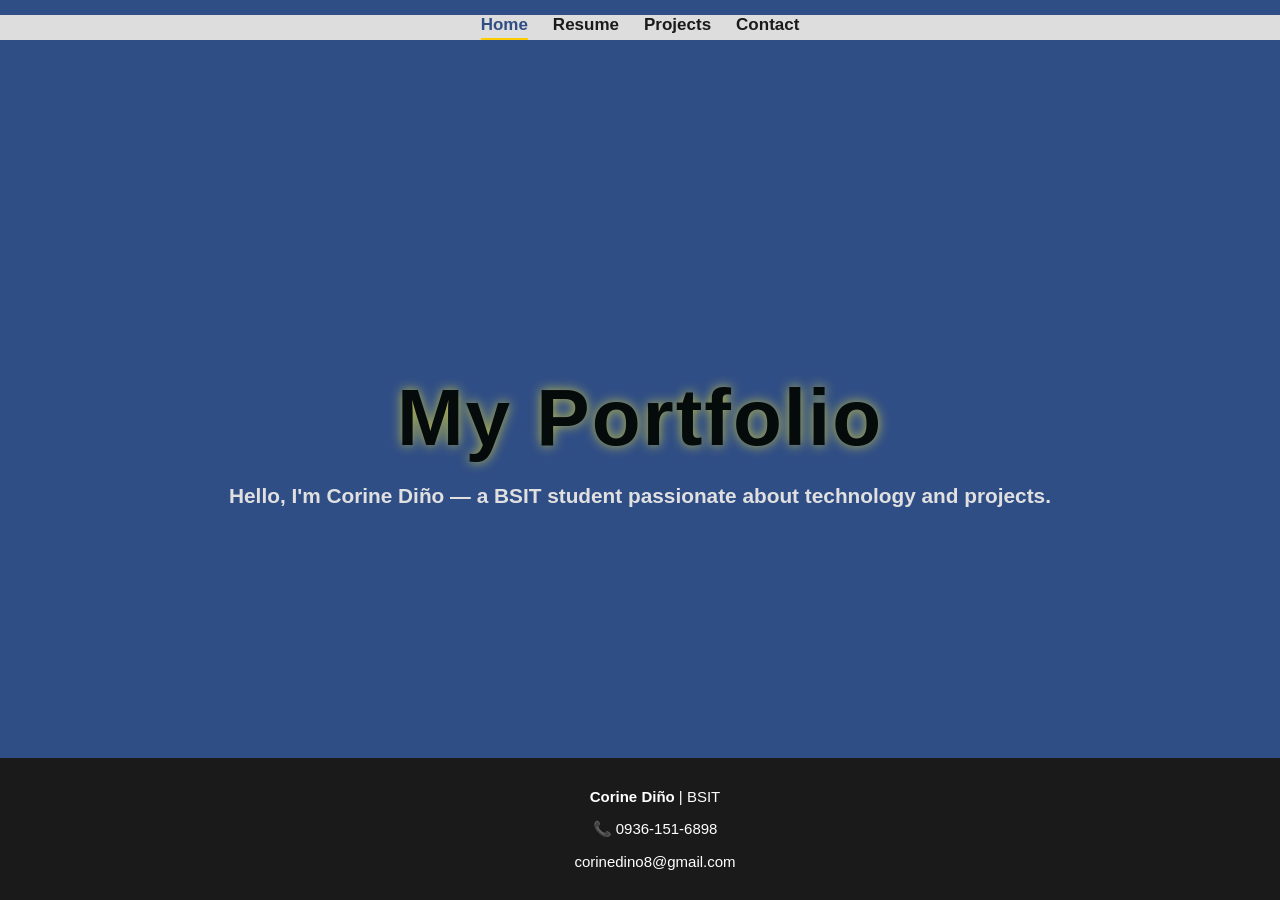
<file: index.html>
<!DOCTYPE html>
<html lang="en">
<head>
  <meta charset="UTF-8">
  <meta name="viewport" content="width=device-width, initial-scale=1.0">
  <title>Corine Diño | Portfolio</title>
  <link rel="stylesheet" href="style.css">
</head>
<body>
  <!-- Header & Navigation -->
  <header>
    <nav>
      <a href="index.html" class="active">Home</a>
      <a href="resume.html">Resume</a>
      <a href="projects.html">Projects</a>
      <a href="contact.html">Contact</a>
    </nav>
  </header>

  <!-- Hero / Landing Section -->
  <main class="landing">
    <h1>My Portfolio</h1>
    <p>Hello, I'm <strong>Corine Diño</strong> — a BSIT student passionate about technology and projects.</p>
  </main>

  <!-- Footer -->
  <footer>
    <p><strong>Corine Diño</strong> | BSIT</p>
    <p>📞 0936-151-6898</p>
    <p>corinedino8@gmail.com</p>
  </footer>
</body>
</html>
</file>
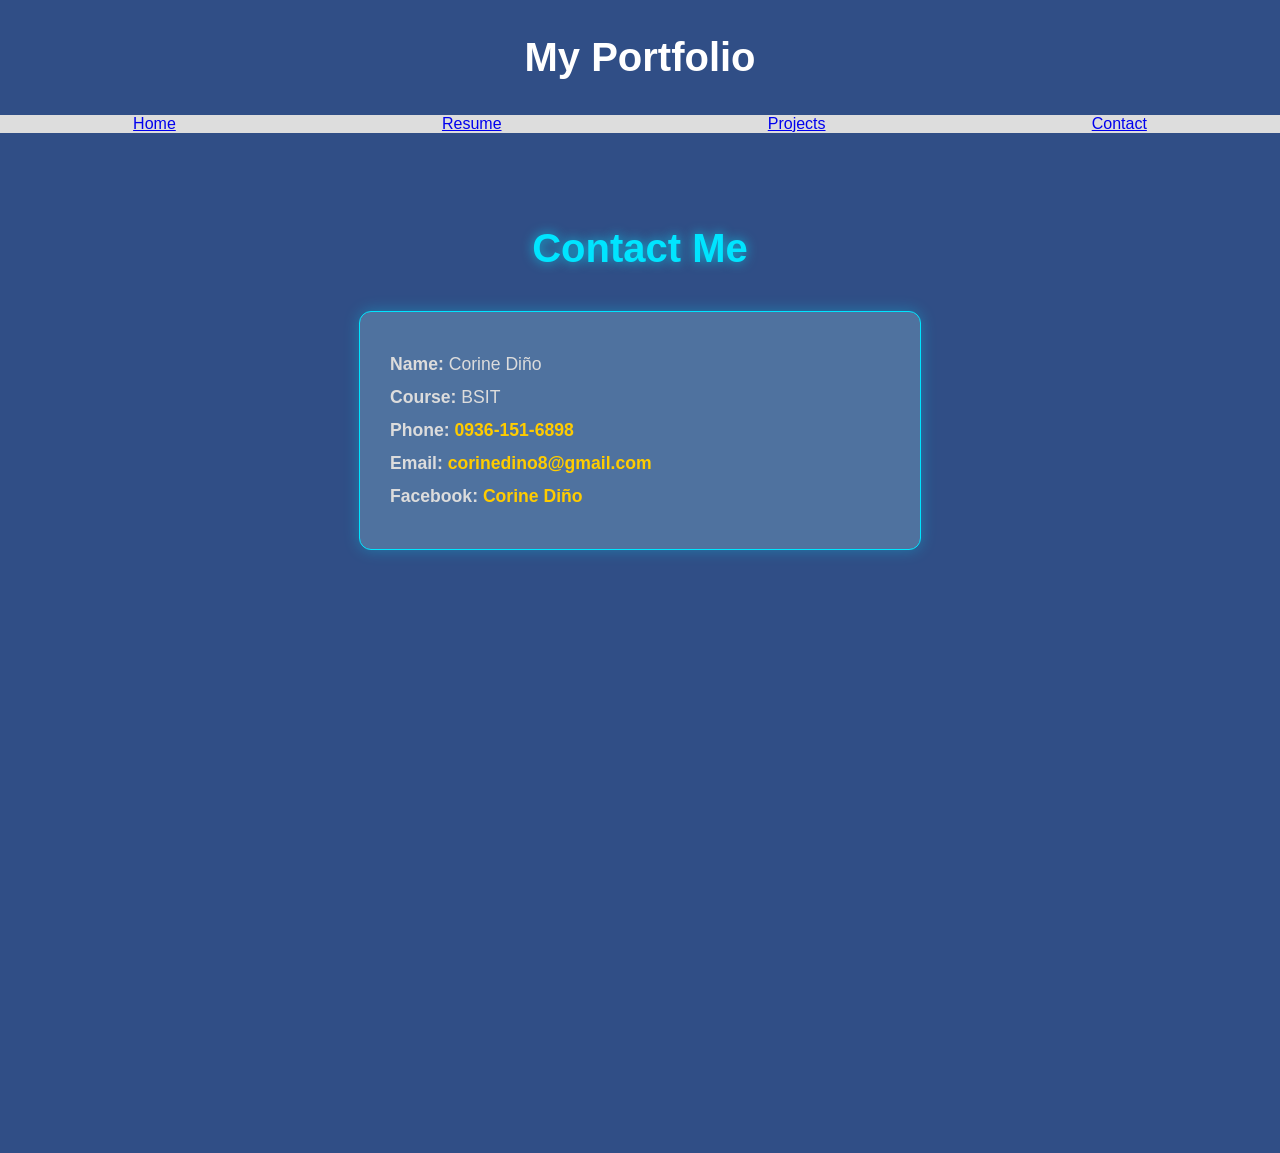
<file: contact.html>
<!DOCTYPE html>
<html lang="en">
<head>
  <meta charset="UTF-8">
  <meta name="viewport" content="width=device-width, initial-scale=1.0">
  <title>Contact | My Portfolio</title>
  <link rel="stylesheet" href="style.css">
</head>
<body class="contact-page">
  <header>
    <h1>My Portfolio</h1>
  </header>

  <nav>
    <a href="index.html">Home</a>
    <a href="resume.html">Resume</a>
    <a href="projects.html">Projects</a>
    <a href="contact.html" class="active">Contact</a>
  </nav>

  <main class="contact-section">
    <h2>Contact Me</h2>
    <div class="contact-card">
      <p><strong>Name:</strong> Corine Diño</p>
      <p><strong>Course:</strong> BSIT</p>
      <p><strong>Phone:</strong> <a href="tel:09361516898">0936-151-6898</a></p>
      <p><strong>Email:</strong> 
        <a href="mailto:corinedino8@gmail.com">corinedino8@gmail.com</a>
      </p>
      <p><strong>Facebook:</strong> 
        <a href="https://www.facebook.com/corine.dino" target="_blank">Corine Diño</a>
      </p>
    </div>
  </main>
</body>
</html>
</file>
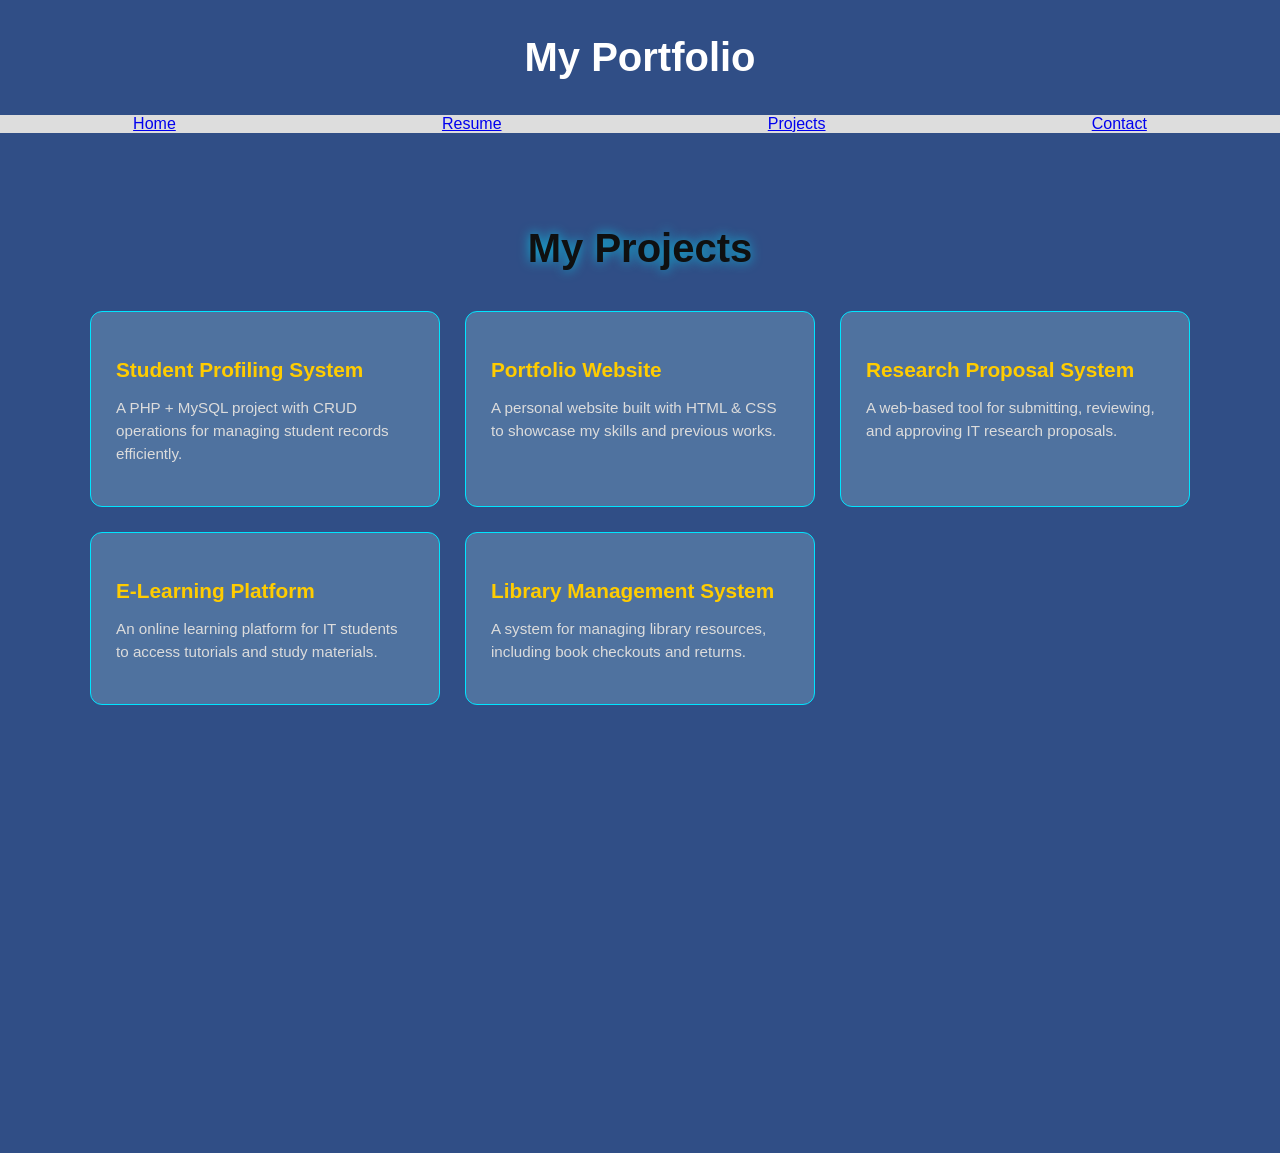
<file: projects.html>
<!DOCTYPE html>
<html lang="en">
<head>
  <meta charset="UTF-8">
  <meta name="viewport" content="width=device-width, initial-scale=1.0">
  <title>Projects | My Portfolio</title>
  <link rel="stylesheet" href="style.css">
</head>
<body class="projects-page">
  <header> 
    <h1>My Portfolio</h1>
  </header>

  <nav class="projects-nav">
    <a href="index.html">Home</a>
    <a href="resume.html">Resume</a>
    <a href="projects.html" class="active">Projects</a>
    <a href="contact.html">Contact</a>
  </nav>

  <main class="projects-section">
    <h2>My Projects</h2>
    <div class="project-list">
      <div class="project-card">
        <h3>Student Profiling System</h3>
        <p>A PHP + MySQL project with CRUD operations for managing student records efficiently.</p>
      </div>

      <div class="project-card">
        <h3>Portfolio Website</h3>
        <p>A personal website built with HTML & CSS to showcase my skills and previous works.</p>
      </div>

      <div class="project-card">
        <h3>Research Proposal System</h3>
        <p>A web-based tool for submitting, reviewing, and approving IT research proposals.</p>
      </div>

      <div class="project-card">
        <h3>E-Learning Platform</h3>
        <p>An online learning platform for IT students to access tutorials and study materials.</p>
      </div>

      <div class="project-card">
        <h3>Library Management System</h3>
        <p>A system for managing library resources, including book checkouts and returns.</p>
      </div>
    </div>
  </main>
</body>
</html>
</file>
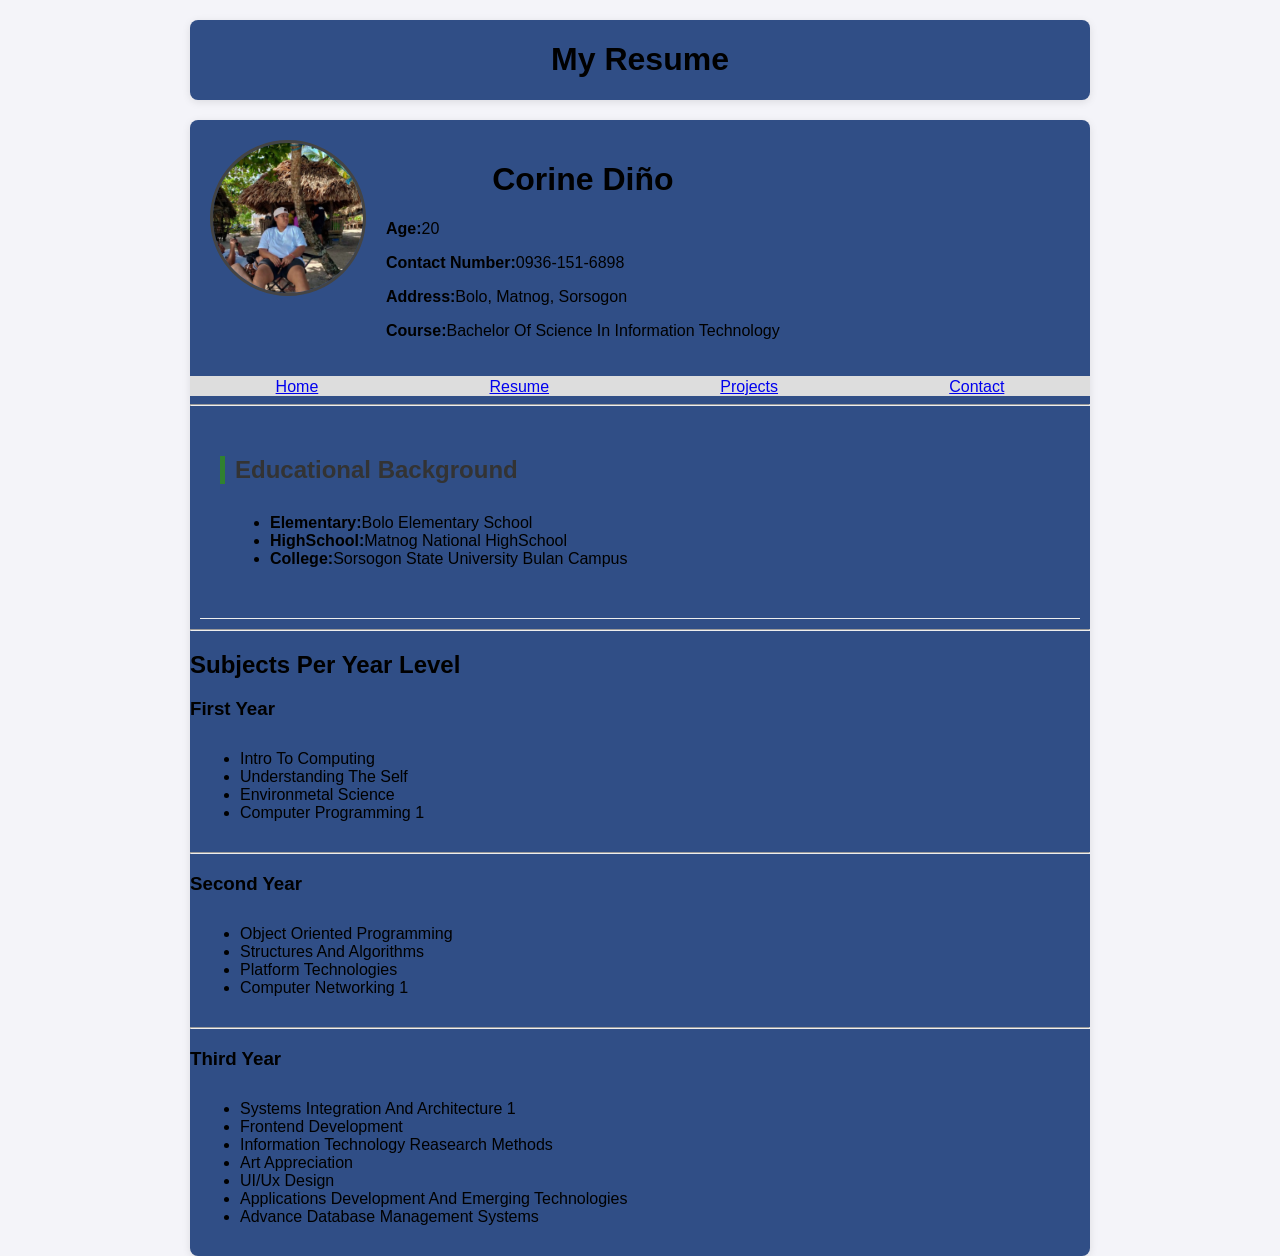
<file: resume.html>
<!DOCTYPE html>
<html lang="en">
    <head>
        <meta charset="UTF-8">
        <meta name="viewport" content="width=device-width, initial-scale=1.0">
        <title>My Resume</title>
        <link rel="stylesheet" href="style.css">
    </head>
    <body>

        <div class="resume">
            <div class="title">
                <h1>My Resume</h1>
            </div>
        </div>
         

        <div class="resume">
            <div class="header">
                <img src="pic1.jpg" alt="Profile Picture">
                <div class="Info">
                    <h1> Corine Diño</h1>
                    <p><strong>Age:</strong>20</p>
                    <p><strong>Contact Number:</strong>0936-151-6898</p>
                    <p><strong>Address:</strong>Bolo, Matnog, Sorsogon</p>
                    <p><strong>Course:</strong>Bachelor Of Science In Information Technology</p>
                </div>
            </div>
 

            <nav>
                <a href="index.html">Home</a>
                <a href="resume.html">Resume</a>
                <a href="projects.html">Projects</a>
                <a href="contact.html">Contact</a>
            </nav>
<hr>
            <div class="section">
                <h2>Educational Background</h2>
                <ul>
                    <li><strong>Elementary:</strong>Bolo Elementary School</li>
                    <li><strong>HighSchool:</strong>Matnog National HighSchool</li>
                    <li><strong>College:</strong>Sorsogon State University Bulan Campus</li>
                </ul>
            </div>
<hr>
            <div class="Subjects">
                <h2>Subjects Per Year Level</h2>
                <h3>First Year</h3>
                <ul>
                    <li>Intro To Computing</li>
                    <li>Understanding The Self</li>
                    <li>Environmetal Science</li>
                    <li>Computer Programming 1</li>
                </ul>
<hr>
                <h3>Second Year</h3>
                <ul>
                    <li>Object Oriented Programming</li>
                    <li>Structures And Algorithms</li>
                    <li>Platform Technologies</li>
                    <li>Computer Networking 1</li>
                </ul>
<hr>
                <h3>Third Year</h3>
                <ul>
                    <li>Systems Integration And Architecture 1</li>
                    <li>Frontend Development</li>
                    <li>Information Technology Reasearch Methods</li>
                    <li>Art Appreciation</li>
                    <li>UI/Ux Design</li>
                    <li>Applications Development And Emerging Technologies</li>
                    <li>Advance Database Management Systems</li>
                </ul>
            </div>
        </div>
           
    </body>
</html>
</file>
<file: style.css>
h1 {
    text-align: center;
} 

body {
    font-family: Arial, sans-serif;
    margin: 0;
    padding: 0;
    background: #f4f4f9;
}

.landing {
  background: #5e778a;
  padding: 40px 0;
}

.resume {
    max-width: 900px;
    margin: 20px auto;
    background: #304e86;
    box-shadow: 0 2px 8px rgba(10, 10, 10, 0.1);
    border-radius: 8px;
    overflow: hidden;
}

.header{
    display: flex;
    border-bottom: 2px solid #ddd;
    padding: 20px;
}

.header img {
    width: 150px;
    height: 150px;
    object-fit: cover;
    border-radius: 50%;
    margin-right: 20px;
    border: 3px solid #444;
}

.info h1 {
    margin: 20px;
    font-size: 28px;
}

.info p{ 
    margin: 4px 0;
    color: #e3af6b;
}

.section {
    padding: 20px;
    border-bottom: 1px solid #eee;
}

.section h2 {
    margin-bottom: 20px;
    color: #333;
    border-left: 5px solid #308130;
    padding-left: 10px;
}

ul {
    margin: 30px;
    padding-left: 20px;
}

.subjects h3 {
    margin-top: 15px;
    color: #444;
}

.navigation{
    background-color: rgb(249, 252, 255);
    text-align: center;
    display: flex;
    justify-content: space-around;
    width: 100%;
    margin: 2%;
}

.section{
    scroll-behavior: smooth;
    margin: 10px;
    padding: 20px;
}

nav{
    justify-content: space-around;
    display: flex;
    top: 0;
    background-color: #ddd;
    z-index: 1000;
}

section{
    padding-top: 60px;
}

body, html{
    height: 100%;
    margin: 0;
}

.landing{
    display: flex;
    justify-content: center;
    align-items: center;
    height: 70vh;
    text-align: center;
}

.landing{
    font-size: 4rem;
    font-weight: bold;
}

footer{
    text-align: center;
    padding: 20px;
    background: #33cdd8;
    position: absolute;
    bottom: 0;
    width: 100%;
}

.main{
    display: grid;
    grid-auto-columns: repeat(auto-fit, minmax(250px, 1fr));
    gap: 20px;
    margin-top: 20px;
}

.project-card{
    background: #f4f4f4;
    padding: 15px;
    border-radius: 8px;
    box-shadow: 0 2px 6px rgba(0, 0, 0, 0, 1);
}

.project-card h3 {
margin-bottom: 10px;
color: #333;
}

.project-card p{
    font-size: 0.95rem;
    color: #555;
}


header {
  background: #304e86; 
  padding: 15px 0;
}

header nav {
  display: flex;
  justify-content: center;
  gap: 25px;
}

header nav a {
  color: #1b1919; 
  text-decoration: none;
  font-size: 17px;
  font-weight: 600;
  transition: 0.3s ease-in-out;
}

header nav a:hover {
  color: #00e5ff; 
}

header nav a.active {
  color: #304e86; 
  border-bottom: 2px solid #ffcc00;
  padding-bottom: 3px;
}


.landing {
  background: #304e86;
  text-align: center;
  padding: 80px 20px;
  min-height: 70vh;
  display: flex;
  flex-direction: column;
  justify-content: center;
  align-items: center;
}

.landing h1 {
  font-size: 5rem;
  font-weight: 800;
  margin: 0;
  color: #050a0b;
  text-shadow: 0 0 12px rgba(247, 234, 53, 0.7);
  letter-spacing: 2px;
}

.landing p {
  margin-top: 20px; 
  font-size: 1.3rem;
  color: #e0e0e0;
}


footer {
  background: #1a1a1a;
  color: #ffffff;
  text-align: center;
  padding: 15px;
  font-size: 15px;
}



.projects-section {
  background: #304e86; 
  color: #f1f1f1;
  min-height: 100vh;
  padding: 60px 20px;
  text-align: center;
}

.projects-section h2 {
  font-size: 2.5rem;
  margin-bottom: 40px;
  color: #0f1010;
  text-shadow: 0 0 12px rgba(0, 229, 255, 0.7);
}


.project-list {
  display: grid;
  grid-template-columns: repeat(auto-fit, minmax(280px, 1fr));
  gap: 25px;
  max-width: 1100px;
  margin: 0 auto;
}


.project-card {
  background: #4f729f;
  border: 1px solid #00e5ff;
  border-radius: 12px;
  padding: 25px;
  text-align: left;
  transition: transform 0.3s ease, box-shadow 0.3s ease, background 0.3s;
}

.project-card h3 {
  color: #ffcc00;
  margin-bottom: 12px;
  font-size: 1.3rem;
}

.project-card p {
  color: #dcdcdc;
  font-size: 0.95rem;
  line-height: 1.5;
}

.project-card:hover {
  transform: translateY(-8px);
  box-shadow: 0 0 20px rgba(0, 229, 255, 0.5);
  background: #1f2630;
}


body.projects-page header h1 {
  color: #ffffff;   
  text-shadow: none; 
  font-size: 2.5rem; 
  margin: 20px 0;
  text-align: center;
}



.contact-card a {
  color: #ffcc00;
  text-decoration: none;
  font-weight: bold;
  transition: color 0.3s ease;
}

.contact-card a:hover {
  color: #00e5ff;
}

/* Contact Page */
.contact-section {
  background: #304e86;
  color: #f1f1f1;
  min-height: 100vh;
  padding: 60px 20px;
  text-align: center;
}

.contact-section h2 {
  font-size: 2.5rem;
  margin-bottom: 40px;
  color: #00e5ff;
  text-shadow: 0 0 12px rgba(0, 229, 255, 0.7);
}

/* Contact Card */
.contact-card {
  background: #4f729f;
  border: 1px solid #00e5ff;
  border-radius: 12px;
  padding: 30px;
  max-width: 500px;
  margin: 0 auto;
  text-align: left;
  box-shadow: 0 0 15px rgba(0, 229, 255, 0.3);
}

.contact-card p {
  font-size: 1.1rem;
  margin: 12px 0;
  color: #dcdcdc;
}

.contact-card a {
  color: #ffcc00;
  text-decoration: none;
  font-weight: bold;
}

.contact-card a:hover {
  color: #00e5ff;
}


/* Contact Page Header Title */
body.contact-page header h1 {
  color: #ffffff;   /* clean white */
  text-shadow: none; /* remove the glow */
  font-size: 2.5rem; /* slightly smaller than landing page */
  margin: 20px 0;
  text-align: center;
}
</file>
